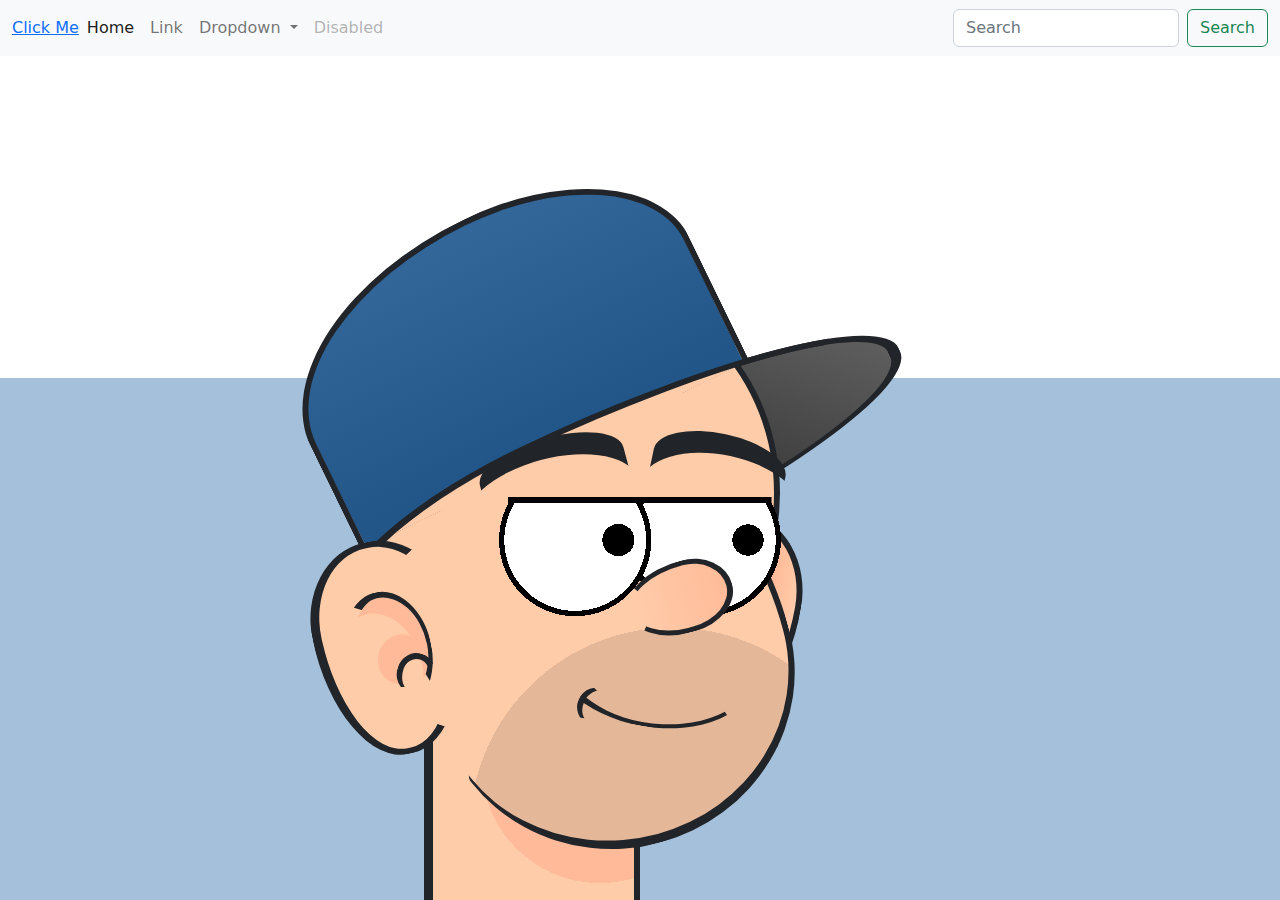
<file: index.html>
<!DOCTYPE html>
<html lang="en">
<head>
    <meta charset="UTF-8">
    <meta http-equiv="X-UA-Compatible" content="IE=edge">
    <meta name="viewport" content="width=device-width, initial-scale=1.0">
    <link rel="stylesheet" href="style.css">
    <link rel="stylesheet" href="bootstrap.min.css">
    <title>Document</title>
</head>
<body>
    <nav class="navbar navbar-expand-lg navbar-light bg-light">
  <div class="container-fluid">
      <a href="https://www.youtube.com/watch?v=dQw4w9WgXcQ" target="_blank">Click Me</h4></a>
    <button class="navbar-toggler" type="button" data-bs-toggle="collapse" data-bs-target="#navbarSupportedContent" aria-controls="navbarSupportedContent" aria-expanded="false" aria-label="Toggle navigation">
      <span class="navbar-toggler-icon"></span>
    </button>
    <div class="collapse navbar-collapse" id="navbarSupportedContent">
      <ul class="navbar-nav me-auto mb-2 mb-lg-0">
        <li class="nav-item">
          <a class="nav-link active" aria-current="page" href="#">Home</a>
        </li>
        <li class="nav-item">
          <a class="nav-link" href="#">Link</a>
        </li>
        <li class="nav-item dropdown">
          <a class="nav-link dropdown-toggle" href="#" id="navbarDropdown" role="button" data-bs-toggle="dropdown" aria-expanded="false">
            Dropdown
          </a>
          <ul class="dropdown-menu" aria-labelledby="navbarDropdown">
            <li><a class="dropdown-item" href="#">Action</a></li>
            <li><a class="dropdown-item" href="#">Another action</a></li>
            <li><hr class="dropdown-divider"></li>
            <li><a class="dropdown-item" href="#">Something else here</a></li>
          </ul>
        </li>
        <li class="nav-item">
          <a class="nav-link disabled">Disabled</a>
        </li>
      </ul>
      <form class="d-flex">
        <input class="form-control me-2" type="search" placeholder="Search" aria-label="Search">
        <button class="btn btn-outline-success" type="submit">Search</button>
      </form>
    </div>
  </div>
</nav>
    <iframe width="420" height="315"
src="https://www.youtube.com/watch?v=dQw4w9WgXcQ">
</iframe>
    <div class="cartoon hb show-cap">
  <div class="cap cap-lid"></div>
  <div class="ear ear-back"></div>
  <div class="neck"></div>
  <div class="forehead"></div>
  <div class="face"></div>
  <div class="eyes"></div>
  <div class="nose"></div>
  <div class="mouth ha"></div>
  <div class="eyebrow"></div>
  <div class="eyebrow"></div>
  <div class="cap-top"></div>
  <div class="ear ha hb"></div>
  <div class="cap"></div>

     <iframe width="420" height="315"
src="https://www.youtube.com/watch?v=dQw4w9WgXcQ">
</iframe>    
</div>
    <script src="bootstrap.min.js"></script>
</body>
</html>
</file>
<file: style.css>
html, body {
    overflow: hidden;
    background: #58b8;
  }
  
  .cartoon {
    position: absolute;
    bottom: 0%;
    left: 50%;
    transform: translate(-50%, 0%);
    width: 80vmin;
    height: 80vmin;
  }
  
  .cartoon div {
    position: absolute;
    box-sizing: border-box;
  }
  
  .b {
    border: 0.5vmin solid;
  }
  
  .r {
    border-radius: 100%;
  }
  
  .hb::before,
  .ha::after {
    content: "";
    display: block;
    position: absolute;
    box-sizing: border-box;
  }
  
  /****/
  .cartoon {
    --skin: #fca;
    --skin-dark: #fb9;
    --cap-light: #369;
    --cap-dark: #258;
    --cap-lid: #666;
  }
  
  .eyes {
    width: 60%;
    height: 60%;
    top: 50%;
    left: 50%;
    transform: translate(-50%, -50%);
    background-image:
      linear-gradient(transparent 30%, var(--skin) 0 40%, black 0 41.5%, transparent 0),
      radial-gradient(circle at 45% 50%, black 5%, transparent 0),
      radial-gradient(circle at 75% 50%, black 4%, transparent 0),
      radial-gradient(circle at 35% 50%, white 20%, black 0 21.5%, transparent 0),
      radial-gradient(circle at 65% 50%, white 20%, black 0 21.5%, transparent 0)
      ;
    background-position: center center;
    background-size: 61% 100%, 100% 100%, 100% 100%, 100% 100%, 100% 100%, 100% 100%, 100% 100%, 100% 100%;
    background-repeat: no-repeat;
  }
  
  .face {
    width: 50%;
    height: 60%;
    background: var(--skin);
    background-image: radial-gradient(circle at 55% 100%, rgba(0,0,0,0.1) 44%, transparent 0);
    border: 0.75vmin solid;
    border-bottom: 1vmin solid;
    border-top-color: var(--skin);
    border-left: 0.1vmin solid var(--skin);
    border-radius: 100% / 120% 120% 80% 80%;
    transform: translate(-50%, 0) rotate(-15deg);
    left: 45%;
    top: 33%;
  }
  
  .nose {
    width: 15%;
    height: 10%;
    background: var(--skin);
    background-image: linear-gradient(to right, transparent, var(--skin-dark));
    border: 0.66vmin solid;
    border-right: 0.75vmin solid;
    border-left: 0.5vmin solid var(--skin);
    border-radius: 120% 80% 90% 100% / 100%;
    top: 53%;
    left: 48%;
    transform: rotate(-15deg);
  }
  
  .ear {
    width: 20%;
    height: 30%;
    border-radius: 100% / 80% 80% 120% 125%;
    border: 0.75vmin solid;
    border-right: 1.125vmin solid var(--skin);
    border-left: 1.1vmin solid;
    background: var(--skin);
    top: 50%;
    left: 5%;
    transform: rotate(-12deg);
  }
  
  .ear::before {
    width: 70%;
    height: 60%;
    border: 1.25vmin solid transparent;
    border-top: 0.75vmin solid;
    border-right: 0.5vmin solid;
    border-radius: 50%;
    top: 22%;
    right: 15%;
    box-shadow: inset -1.5vmin 2vmin 0 -0.5vmin var(--skin-dark);
  }
  
  .ear::after {
    width: 30%;
    height: 20%;
    border: 0.75vmin solid;
    border-bottom: 0.25vmin solid transparent;
    border-right: 0.75vmin solid transparent;
    border-radius: 50%;
    right: 17%;
    top: 55%;
    transform: rotate(30deg);
    box-shadow: -2vmin -1vmin 0 0.5vmin var(--skin-dark);
  }
  
  .ear.ear-back {
    border-left: 0.75vmin solid;
    transform: scaleX(-1) rotate(-10deg);
    left: 52%;
    top: 46%;
    background-image: linear-gradient(to right, transparent, var(--skin-dark) 20%);
  }
  
  .neck {
    width: 30%;
    height: 25%;
    background: var(--skin);
    border-left: 1vmin solid;
    border-right: 0.75vmin solid;
    top: 75%;
    left: 20%;
    background-image:
      radial-gradient(circle at 83% 25%, var(--skin-dark) 55%, transparent 0);
  }
  
  .forehead {
    width: 57%;
    height: 60%;
    background: var(--skin);
    border: 0.75vmin solid;
    border-radius: 50%;
    left: 12.5%;
    top: 13.5%;
  }
  
  .mouth {
    width: 30%;
    height: 20%;
    border: 1.25vmin solid transparent;
    border-bottom: 0.5vmin solid;
    border-right: 0.5vmin solid transparent;
    border-radius: 50%;
    top: 56%;
    left: 37%;
    transform: rotate(10deg);
  }
  
  .mouth::after {
    width: 20%;
    height: 30%;
    border: 0.25vmin solid transparent;
    border-left: 0.75vmin solid;
    border-radius: 50%;
    top: 80%;
    left: 15%;
    transform: rotate(15deg);
  }
  
  .show-cap .cap {
    width: 85%;
    height: 20%;
    border: 0.75vmin solid;
    border-radius:  80% 125% 125% 80% / 100%;
    transform: rotate(-25deg);
    top: 31.5%;
    left: 5%;
    border-left: 1.5vmin solid transparent;
    border-right: 1.25vmin solid transparent;
    border-bottom: 0.125vmin solid transparent;
  }
  
  .show-cap .cap-lid {
    background: black;
    background-image: linear-gradient(45deg, transparent 0%, var(--cap-lid));
    border-right: 1.25vmin solid;
    border-bottom: 0.5vmin solid;
  }
  
  .show-cap .cap-top {
    width: 60%;
    height: 35%;
    border: 0.75vmin solid;
    border-radius: 120% 100% 0 0;
    border-bottom: 0vmin solid transparent;
    transform: rotate(-26deg);
    top: 5%;
    left: 0.5%;
    background-image:
      linear-gradient(var(--cap-light), var(--cap-dark) 92%, transparent 0), 
      linear-gradient(6deg, transparent 16%, var(--cap-dark) 0), 
      linear-gradient(-10deg, transparent 22%, var(--cap-dark) 0)
  }
  
  .eyebrow {
    width: 25%;
    height: 25%;
    border-radius: 100% / 50%;
    box-shadow: 1vmin -4vmin 0 -1.75vmin;
    transform: rotate(-15deg);
    top: 38.5%;
    left: 27%;
  }
  
  .eyebrow + .eyebrow {
    transform: scaleX(-1) rotate(-12deg);
    left: 48.5%;
    top: 38%;
    width: 23%;
  }
  
  
  /***/
  
  #youtube {
    z-index: 2;
    display: block;
    width: 100px;
    height: 70px;
    position: absolute;
    bottom: 20px;
    right: 20px;
    background: red;
    border-radius: 50% / 11%;
    transition: transform 0.5s;
  }
  
  #youtube:hover,
  #youtube:focus {
    transform: scale(1.1);
  }
  
  #youtube::before {
    content: "";
    display: block;
    position: absolute;
    top: 7.5%;
    left: -6%;
    width: 112%;
    height: 85%;
    background: red;
    border-radius: 9% / 50%;
  }
  
  #youtube::after {
    content: "";
    display: block;
    position: absolute;
    top: 20px;
    left: 40px;
    width: 45px;
    height: 30px;
    border: 15px solid transparent;
    box-sizing: border-box;
    border-left: 30px solid white;
  }
  
  #youtube span {
    font-size: 0;
    position: absolute;
    width: 0;
    height: 0;
    overflow: hidden;
  }
</file>
